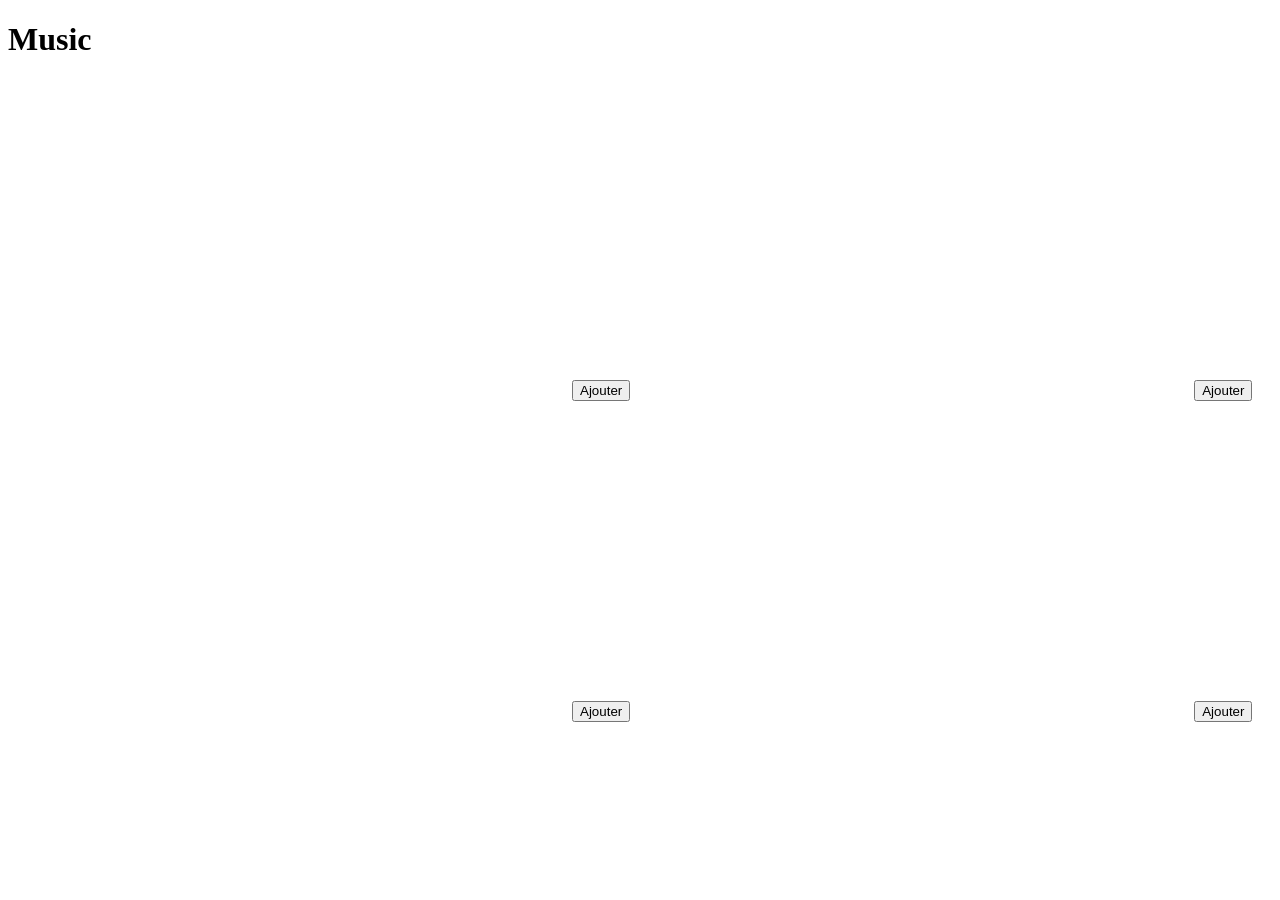
<file: Prototypes/challenge 3/test.html>
<!DOCTYPE html>
<html lang="en">
<head>
    <meta charset="UTF-8">
    <meta http-equiv="X-UA-Compatible" content="IE=edge">
    <meta name="viewport" content="width=device-width, initial-scale=1.0">
    <title>Document</title>
    <style>
        .list{
            display: flex;
            flex-direction: row;
        }
        .list2{
            display: flex;
            flex-direction: row;
        }
    </style>
</head>
<body>
    <div>
    <h1>Music</h1>
    </div>
    <div class="list">
    <div>
    <iframe width="560" height="315" src="https://www.youtube.com/embed/irezsy6tyvo" title="YouTube video player" frameborder="0" allow="accelerometer; autoplay; clipboard-write; encrypted-media; gyroscope; picture-in-picture" allowfullscreen></iframe>
    <button>Ajouter</button>
    </div>
    <div>
        <iframe width="560" height="315" src="https://www.youtube.com/embed/-f0VejsUuoA" title="YouTube video player" frameborder="0" allow="accelerometer; autoplay; clipboard-write; encrypted-media; gyroscope; picture-in-picture" allowfullscreen></iframe>
        <button>Ajouter</button>
    </div>
</div>
    <div class="list2">
        <div>
            <iframe width="560" height="315" src="https://www.youtube.com/embed/wd3YHjzrMIk" title="YouTube video player" frameborder="0" allow="accelerometer; autoplay; clipboard-write; encrypted-media; gyroscope; picture-in-picture" allowfullscreen></iframe>
            <button>Ajouter</button>
        </div>
        <div>
            <iframe width="560" height="315" src="https://www.youtube.com/embed/8CdHO8AORI8" title="YouTube video player" frameborder="0" allow="accelerometer; autoplay; clipboard-write; encrypted-media; gyroscope; picture-in-picture" allowfullscreen></iframe>            <button>Ajouter</button>
        </div>
    </div>
</body>
</html>
</file>
